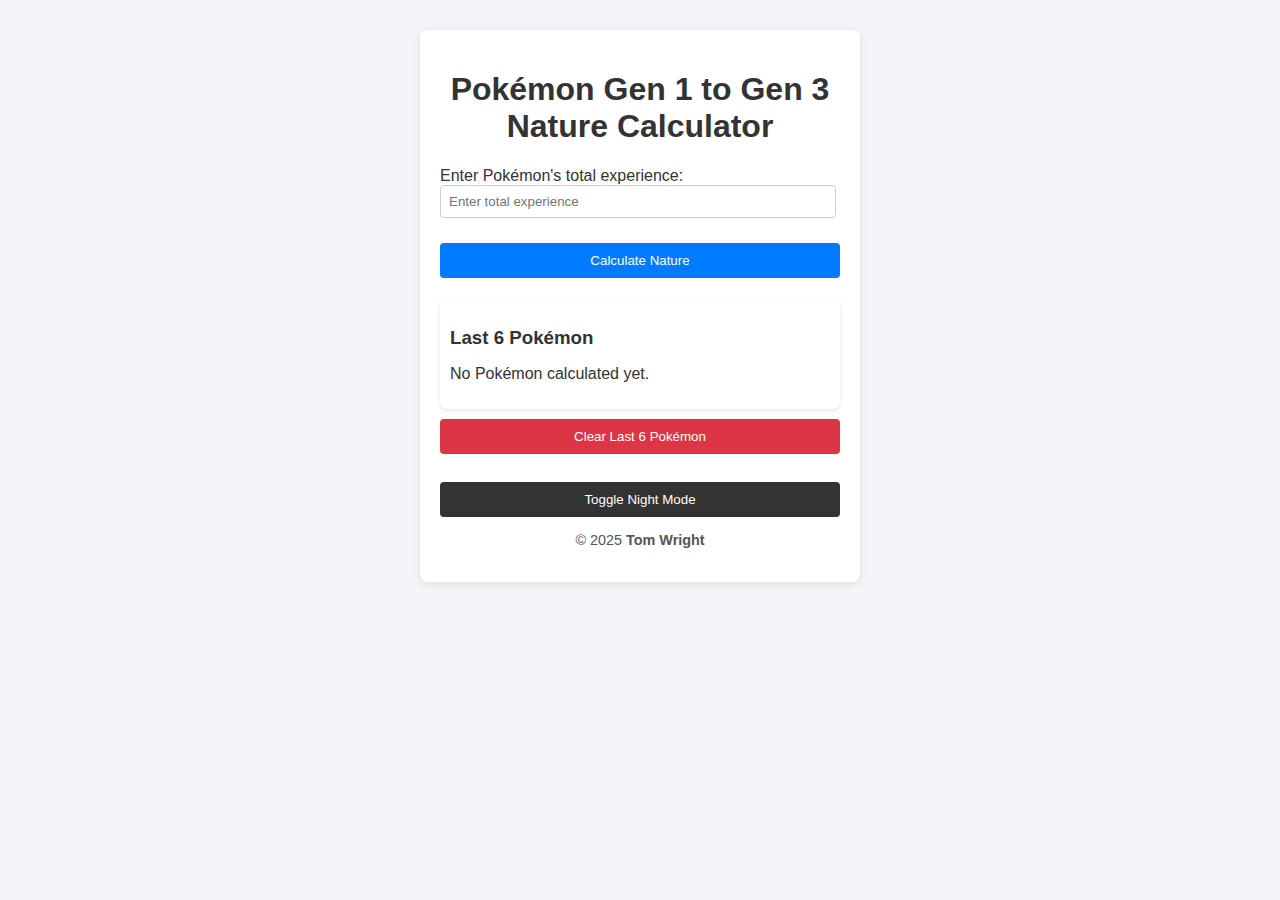
<file: index.html>
<!DOCTYPE html>
<html lang="en">
<head>
    <meta charset="UTF-8">
    <meta name="viewport" content="width=device-width, initial-scale=1.0">
    <title>Pokémon Gen 1 to Gen 3 Nature Calculator</title>
    <link rel="stylesheet" href="styles.css">
</head>
<body>

    <div class="container">
        <h1>Pokémon Gen 1 to Gen 3 Nature Calculator</h1>
        
        <label for="experience">Enter Pokémon's total experience:</label>
        <input type="text" id="experience" class="input-field" placeholder="Enter total experience">
        <button class="btn" id="calculateBtn">Calculate Nature</button>

        <div id="result" class="result"></div>
        <div id="nature-details" class="nature-details"></div>

        <div id="history" class="history-section"></div>
        <button class="btn clear-btn" id="clearHistoryBtn">Clear Last 6 Pokémon</button>
        <br><br>
        <button class="theme-btn" id="themeToggle">Toggle Night Mode</button>
        
        <p class="copyright">© 2025 <a href="https://github.com/tomwright0" target="_blank">Tom Wright</a></p>
    </div>



    <script src="script.js"></script>

</body>
</html>
</file>
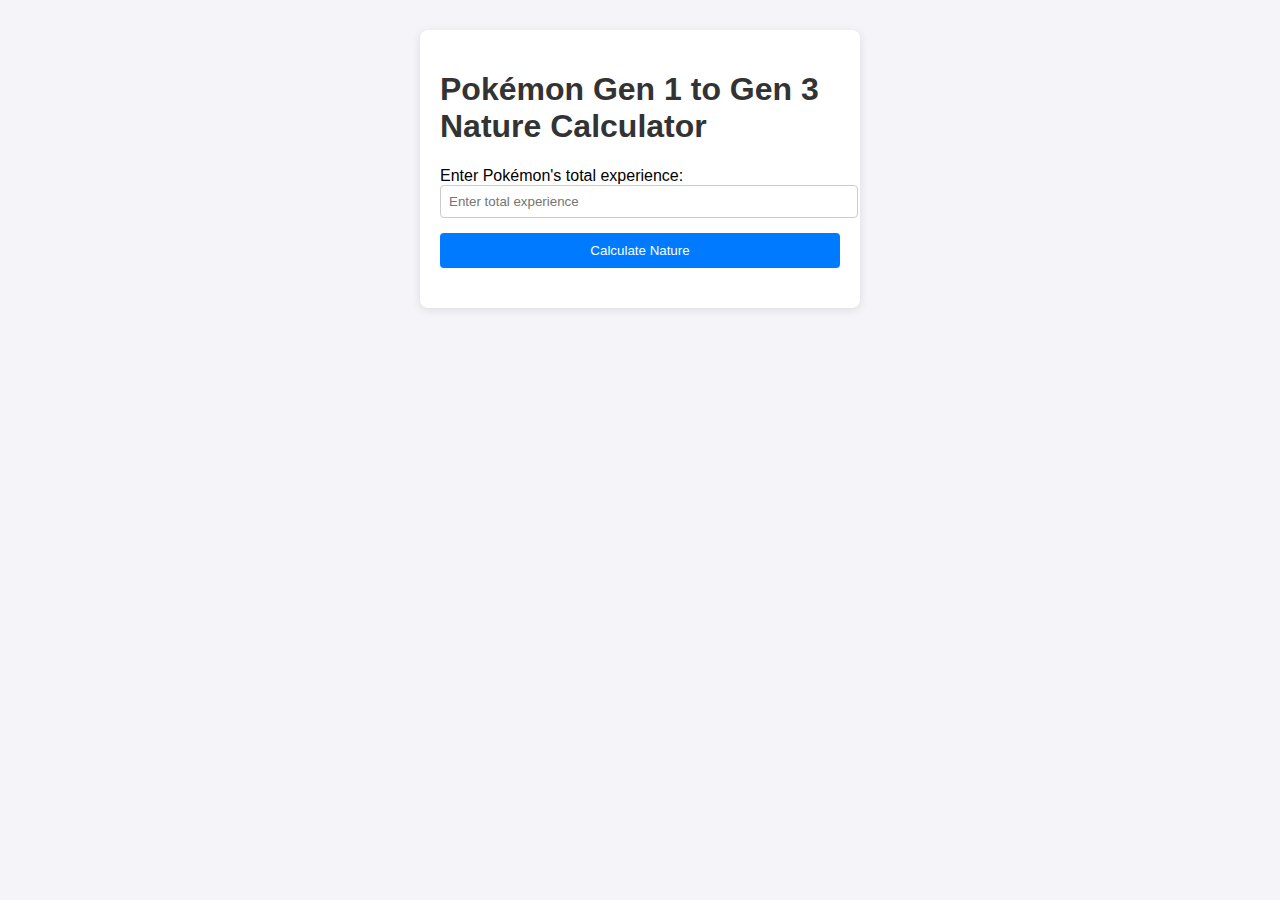
<file: main.html>
<!DOCTYPE html>
<html lang="en">
<head>
    <meta charset="UTF-8">
    <meta name="viewport" content="width=device-width, initial-scale=1.0">
    <title>Pokémon Gen 1 to Gen 3 Nature Calculator</title>
    <style>
        body {
            font-family: Arial, sans-serif;
            margin: 30px;
            background-color: #f4f4f9;
        }
        h1 {
            color: #333;
        }
        .container {
            max-width: 400px;
            margin: 0 auto;
            background-color: #fff;
            padding: 20px;
            border-radius: 8px;
            box-shadow: 0 2px 10px rgba(0, 0, 0, 0.1);
        }
        .input-field {
            width: 100%;
            padding: 8px;
            margin-bottom: 15px;
            border: 1px solid #ccc;
            border-radius: 4px;
        }
        .btn {
            width: 100%;
            padding: 10px;
            background-color: #007BFF;
            color: white;
            border: none;
            border-radius: 4px;
            cursor: pointer;
        }
        .btn:hover {
            background-color: #0056b3;
        }
        .result {
            margin-top: 20px;
            font-size: 1.2em;
            color: #333;
        }
        .nature-details {
            margin-top: 10px;
            font-size: 1em;
            color: #555;
        }
        .nature-details span {
            font-weight: bold;
        }
    </style>
</head>
<body>

    <div class="container">
        <h1>Pokémon Gen 1 to Gen 3 Nature Calculator</h1>
        <label for="experience">Enter Pokémon's total experience:</label>
        <input type="text" id="experience" class="input-field" placeholder="Enter total experience">
        <button class="btn" onclick="calculateNature()">Calculate Nature</button>

        <div id="result" class="result"></div>
        <div id="nature-details" class="nature-details"></div>
    </div>

    <script>
        const natures = [
            {name: "Hardy", remainder: 0, raises: "None", lowers: "None"},
            {name: "Lonely", remainder: 1, raises: "Attack", lowers: "Defense"},
            {name: "Brave", remainder: 2, raises: "Attack", lowers: "Speed"},
            {name: "Adamant", remainder: 3, raises: "Attack", lowers: "Special Attack"},
            {name: "Naughty", remainder: 4, raises: "Attack", lowers: "Special Defense"},
            {name: "Bold", remainder: 5, raises: "Defense", lowers: "Attack"},
            {name: "Docile", remainder: 6, raises: "None", lowers: "None"},
            {name: "Relaxed", remainder: 7, raises: "Defense", lowers: "Speed"},
            {name: "Impish", remainder: 8, raises: "Defense", lowers: "Special Attack"},
            {name: "Lax", remainder: 9, raises: "Defense", lowers: "Special Defense"},
            {name: "Timid", remainder: 10, raises: "Speed", lowers: "Attack"},
            {name: "Hasty", remainder: 11, raises: "Speed", lowers: "Defense"},
            {name: "Serious", remainder: 12, raises: "None", lowers: "None"},
            {name: "Jolly", remainder: 13, raises: "Speed", lowers: "Special Attack"},
            {name: "Naïve", remainder: 14, raises: "Speed", lowers: "Special Defense"},
            {name: "Modest", remainder: 15, raises: "Special Attack", lowers: "Attack"},
            {name: "Mild", remainder: 16, raises: "Special Attack", lowers: "Defense"},
            {name: "Quiet", remainder: 17, raises: "Special Attack", lowers: "Speed"},
            {name: "Bashful", remainder: 18, raises: "None", lowers: "None"},
            {name: "Rash", remainder: 19, raises: "Special Attack", lowers: "Special Defense"},
            {name: "Calm", remainder: 20, raises: "Special Defense", lowers: "Attack"},
            {name: "Gentle", remainder: 21, raises: "Special Defense", lowers: "Defense"},
            {name: "Sassy", remainder: 22, raises: "Special Defense", lowers: "Speed"},
            {name: "Careful", remainder: 23, raises: "Special Defense", lowers: "Special Attack"},
            {name: "Quirky", remainder: 24, raises: "None", lowers: "None"}
        ];

        function calculateNature() {
            const experienceInput = document.getElementById('experience').value;
            const resultDiv = document.getElementById('result');
            const detailsDiv = document.getElementById('nature-details');

            // Validate input
            const experience = parseInt(experienceInput);
            if (isNaN(experience) || experience < 0) {
                resultDiv.textContent = "Please enter a valid positive integer for experience.";
                resultDiv.style.color = "red";
                detailsDiv.textContent = "";
                return;
            }

            // Calculate the remainder
            const remainder = experience % 25;

            // Find the nature
            const nature = natures.find(n => n.remainder === remainder);

            // Display the result
            if (nature) {
                resultDiv.textContent = `The Pokémon's nature is: ${nature.name}`;
                detailsDiv.innerHTML = `<span>Raises:</span> ${nature.raises}<br><span>Lowers:</span> ${nature.lowers}`;
                resultDiv.style.color = "green";
            } else {
                resultDiv.textContent = "Something went wrong, please try again.";
                resultDiv.style.color = "red";
                detailsDiv.textContent = "";
            }
        }
    </script>

</body>
</html>
</file>
<file: styles.css>
/* Light Mode Styles */
body {
    font-family: Arial, sans-serif;
    margin: 30px;
    background-color: #f4f4f9;
    color: #333;
    transition: background-color 0.3s, color 0.3s;
}

h1 {
    text-align: center;
}

.container {
    max-width: 400px;
    margin: 0 auto;
    background-color: #fff;
    padding: 20px;
    border-radius: 8px;
    box-shadow: 0 2px 10px rgba(0, 0, 0, 0.1);
    transition: background-color 0.3s;
}

.input-field {
    width: calc(100% - 4px);
    padding: 8px;
    margin-bottom: 15px;
    border: 1px solid #ccc;
    border-radius: 4px;
    box-sizing: border-box;
}

.btn, .theme-btn {
    width: 100%;
    padding: 10px;
    margin-top: 10px;
    border: none;
    border-radius: 4px;
    cursor: pointer;
    transition: background-color 0.3s;
}

.btn {
    background-color: #007BFF;
    color: white;
}

.btn:hover {
    background-color: #0056b3;
}

.theme-btn {
    background-color: #333;
    color: white;
}

.theme-btn:hover {
    background-color: #555;
}

.result {
    margin-top: 20px;
    font-size: 1.2em;
}

.nature-details {
    margin-top: 10px;
    font-size: 1em;
}

/* Night Mode Styles */
body.night-mode {
    background-color: #1e1e1e;
    color: #f4f4f9;
}

.night-mode .container {
    background-color: #2c2c2c;
}

.night-mode .btn {
    background-color: #007BFF;
}

.night-mode .btn:hover {
    background-color: #0056b3;
}

.night-mode .theme-btn {
    background-color: #f4f4f9;
    color: #333;
}

.night-mode .theme-btn:hover {
    background-color: #ddd;
}

.night-mode .input-field {
    background-color: #333;
    color: white;
    border: 1px solid #777;
}

.copyright {
    margin-top: 15px;
    font-size: 0.9em;
    color: #555;
    text-align: center;
}

.copyright a {
    color: inherit;  /* Keeps the text color the same as surrounding text */
    text-decoration: none; /* Removes underline */
    font-weight: bold; /* Makes it stand out */
}

.copyright a:hover {
    text-decoration: underline; /* Underline on hover for visibility */
}

.night-mode .copyright {
    color: #bbb;
}

.night-mode .copyright a {
    color: #ddd;
}

.history-section {
    margin-top: 20px;
    padding: 10px;
    background-color: #fff;
    border-radius: 8px;
    box-shadow: 0 2px 5px rgba(0, 0, 0, 0.1);
}

.history-section h3 {
    margin-bottom: 10px;
    color: #333;
}

.history-section ul {
    list-style-type: none;
    padding: 0;
}

.history-section li {
    background-color: #f4f4f4;
    margin: 5px 0;
    padding: 8px;
    border-radius: 4px;
    font-size: 0.9em;
}

.clear-btn {
    background-color: #dc3545;
    margin-top: 10px;
}

.clear-btn:hover {
    background-color: #b02a37;
}

/* Night mode styles for history */
.night-mode .history-section {
    background-color: #222;
    color: #ddd;
    border: 1px solid #444;
}

.night-mode .history-section li {
    background-color: #333;
    color: #ddd;
}

/* Night mode for clear history button */
.night-mode .clear-btn {
    background-color: #bb2d3b;
    color: white;
}

.night-mode .clear-btn:hover {
    background-color: #9a202e;
}

.night-mode .history-section h3 {
    color: #ddd;
}
</file>
